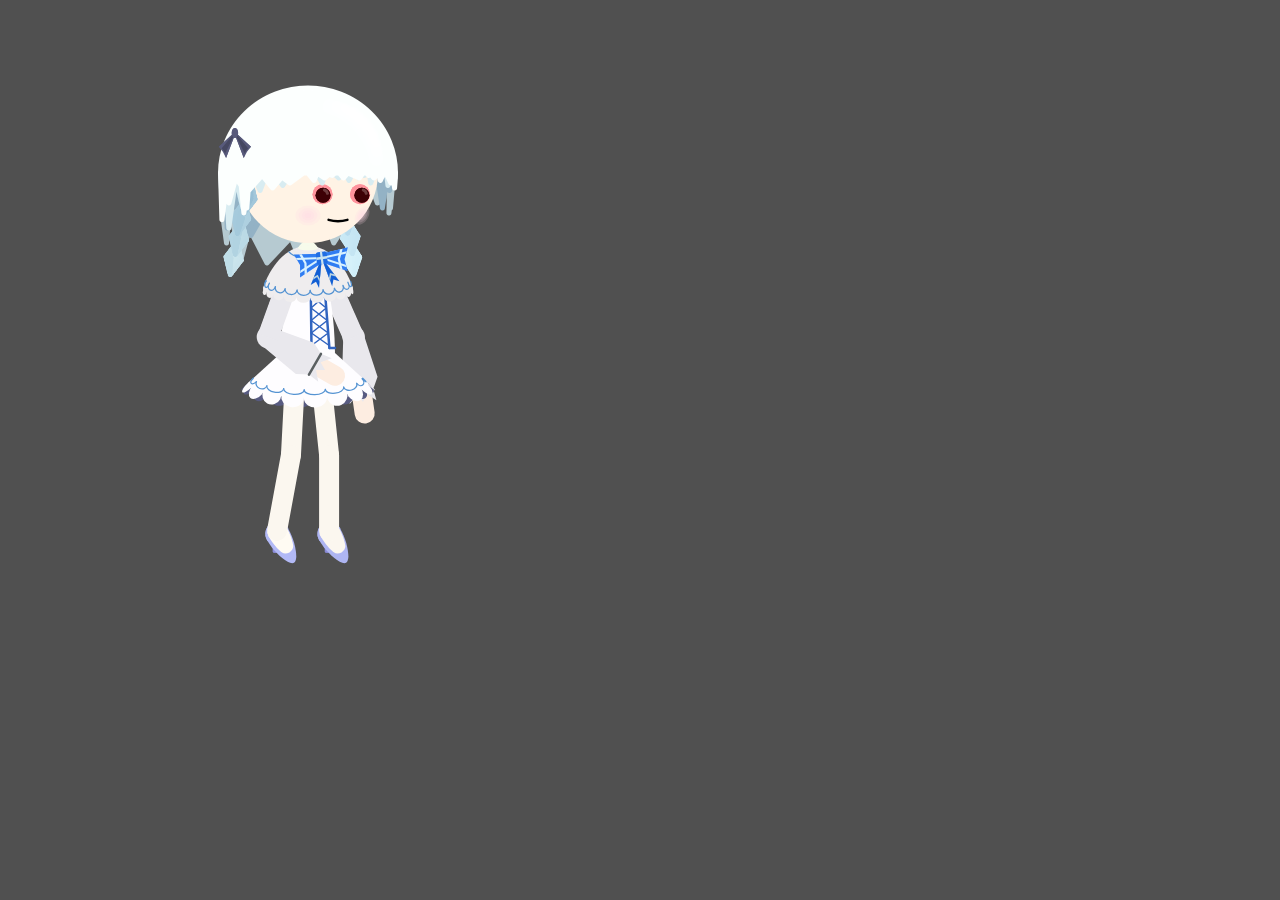
<file: Page/index.html>
<!DOCTYPE html>
<html lang="">
    <head>
        <meta charset="utf-8">
        <meta name="viewport" content="width=device-width, initial-scale=1.0">
        <link rel="stylesheet" type="text/css" href="style.css">
        
        <link rel="icon" type="image/png" href="ShiruTechCircle.png">
        
        <title>Icathia</title>

        <script src="p5.js"></script>

        <script src="../JS/variables.js"></script>
        <script src="../JS/functions.js"></script>
        <script src="../JS/graphics.js"></script>
        <script src="../JS/graphicsManager.js"></script>
        <script src="../JS/ladder.js"></script>
        <script src="../Storage/character.js"></script>
        <script src="../JS/scene.js"></script>
        <script src="../JS/key.js"></script>
        <script src="../JS/setup.js"></script>

    </head>
    <body>
        <main>
        </main>
    </body>
</html>
</file>
<file: Page/style.css>
*{
    background-color:rgb(80,80,80);
}
</file>
